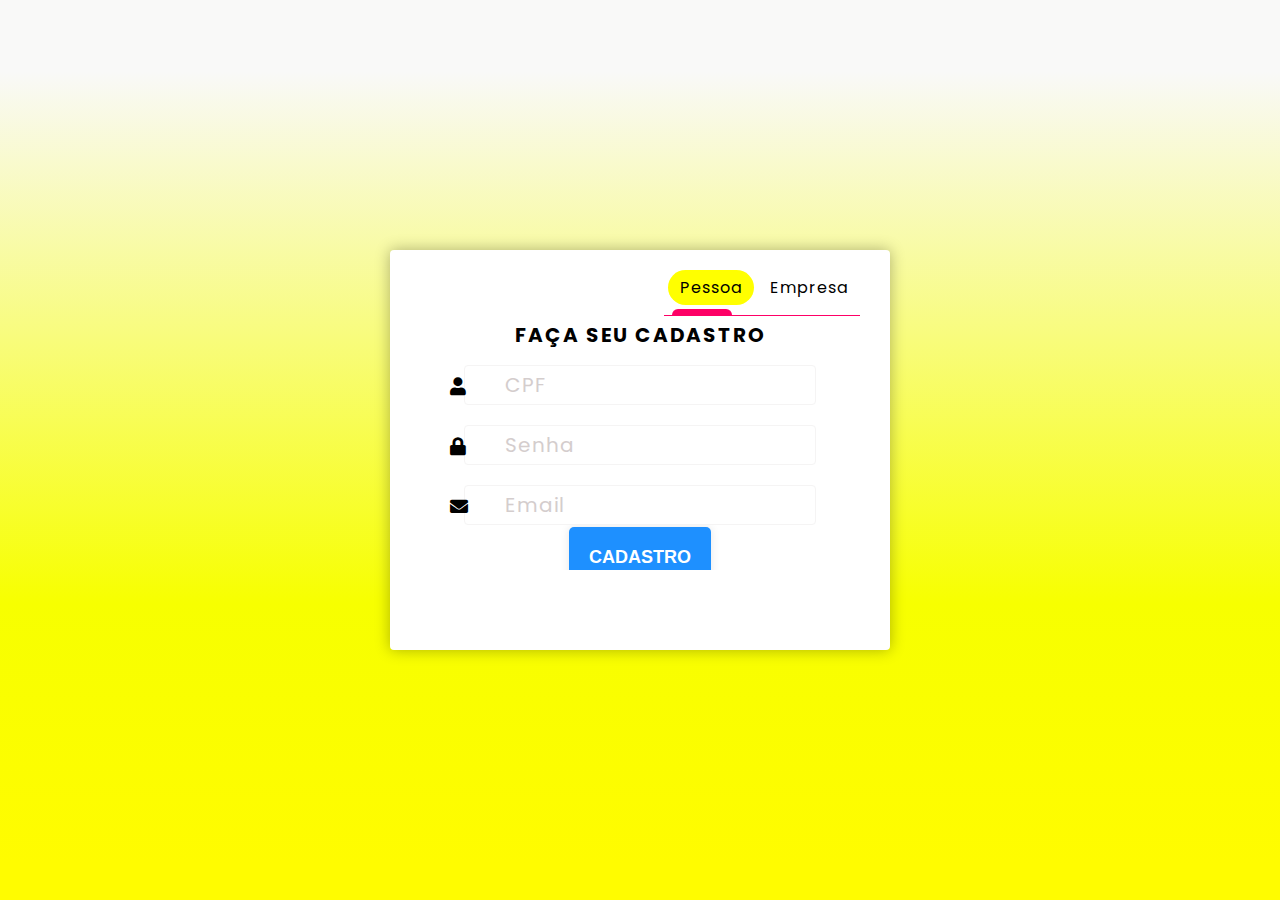
<file: Responsive Navigation Menu Bar with Search Box/form.html>
<!DOCTYPE html>
<html>
<head>
	<meta charset="utf-8">
	<title>Portal do Serviço</title>
	<link rel="stylesheet" type="text/css" href="style.css">
   <link rel="stylesheet" type="text/css" href="form.css">

	<link rel="stylesheet" href="https://cdnjs.cloudflare.com/ajax/libs/font-awesome/5.12.1/css/all.min.css">
</head>
<body class="title">

   <div class="container">
	<div class="switch">
		<div class="login" onclick="tab1();">Pessoa</div>
		<div class="signup" onclick="tab2();">Empresa</div>
	</div>

	<div class="outer">
		<form id="form">
			<div id="page">
				<label>Faça seu Cadastro</label>
				<div class="element">
					<input type="text" placeholder="CPF">
					<span class="fas fa-user"></span>
				</div>
				<div class="element">
					<input type="password" placeholder="Senha">
					<span class="fas fa-lock"></span>
				</div>
				<div class="element">
					<input type="text" placeholder="Email">
					<span class="fas fa-envelope"></span>
				</div>
				<a href="/form_pessoa.html" class="btn">Cadastro</a>
			</div>

			<div id="page">
				<label>Cadastro</label>
				<div class="element">
					<input type="text" placeholder="CNPJ">
					<span class="fas fa-user"></span>
				</div>
				<div class="element">
					<input type="password" placeholder="Senha">
					<span class="fas fa-lock"></span>
				</div>
				<div class="element">
					<input type="text" placeholder="Email">
					<span class="fas fa-envelope"></span>
				</div>
				<form>
					<a href="/form_empresa.html" class="btn">Cadastro</a>
				  </form>
		</form>
	</div>
</div>

<script type="text/javascript" src="script.js"></script>
</body>
</html>
</file>
<file: Responsive Navigation Menu Bar with Search Box/style.css>
@import url('https://fonts.googleapis.com/css2?family=Poppins:wght@400&display=swap');
*{
   margin: 0;
   padding: 0;
   box-sizing: border-box;
   font-family: 'Poppins',sans-serif;
   
}
nav{
   display: flex;
   width: 100%;
   background: #fff159;
   position: relative;
   justify-content: space-between;
   text-align: center;
   padding: 15px 30px;
}
nav .icon{
   font-size: 35px;
   font-weight: 800;
   color: #fff;
   cursor: pointer;
}
nav ol{
   display: flex;
   list-style: none;
   margin: auto 0;
}
nav ol li{
   margin: 0 2px;
}
nav ol li a{
   color: black;
   font-size: 20px;
   text-decoration: none;
   text-transform: capitalize;
   letter-spacing: 1px;
   padding: 5px 10px;
}
nav ol li:hover a{
   background: #fff;
   color: #0a5071;
}
nav .search_box{
   display: flex;
   margin: auto 0;
   height: 35px;
   line-height: 35px;
}
nav .search_box input{
   border: none;
   outline: none;
   background: #fff;
   height: auto;
   padding: 0 10px;
   font-size: 20px;
   width: 350px;
}
nav .search_box span{
   color: #0a5071;
   font-size: 20px;
   background: #fff;
   height: 100%;
   padding: 8px;
   position: relative;
   cursor: pointer;
   z-index: 1;
}
nav .search_box span:hover{
   color: #fff;
}
nav .search_box span::after{
   height: 100%;
   width: 0%;
   content: '';
   background: blue;
   position: absolute;
   top: 0;
   right: 0;
   z-index: -1;
   transition: 0.3s;
}
nav .search_box span:hover::after{
   width: 100%;
}
nav .bar{
   position: relative;
   margin: auto;
   display: none;
}
nav .bar span{
   position: absolute;
   color: #fff;
   font-size: 35px;
}
input[type="checkbox"]{
   -webkit-appearance: none;
   display: none;
}
@media screen and (max-width: 1200px){
   nav{
      display: block;
      padding: 0;
   }
   nav .icon{
      display: inline-block;
      padding: 15px 30px;
   }
   nav .search_box{
      width: 100%;
      display: inline-flex;
      justify-content: center;
      margin-bottom: 15px;
   }
   nav .search_box input{
      width: 90%;
   }
   nav ol{
      display: flex;
      flex-direction: column;
      background: #fff;
      height: 0;
      visibility: hidden;
      transition: 0.3s;
   }
   nav ol li{
      text-align: center;
      transition: 0.3s 0.1s all;
      opacity: 0;
   }
   nav ol li a{
      color: #000;
      font-size: 28px;
      padding: 25px;
      display: block;
   }
   nav ol li:nth-child(1){
      transform: translateX(-150px);
   }
   nav ol li:nth-child(2){
      transform: translateX(-200px);
   }
   nav ol li:nth-child(3){
      transform: translateX(-250px);
   }
   nav ol li:nth-child(4){
      transform: translateX(-300px);
   }
   nav ol li:nth-child(5){
      transform: translateX(-350px);
   }
   nav .bar{
      display: block;
      position: absolute;
      top: 20px;
      right: 80px;
      cursor: pointer;
   }
   nav .bar #times{
      display: none;
   }
   #check:checked ~ nav .bar #times{
      display: block;
   }
   #check:checked ~ nav .bar #bars{
      display: none;
   }
   #check:checked ~ nav ol{
      visibility: visible;
      height: 465px;
   }
   #check:checked ~ nav ol li:nth-child(1),
   #check:checked ~ nav ol li:nth-child(2),
   #check:checked ~ nav ol li:nth-child(3),
   #check:checked ~ nav ol li:nth-child(4),
   #check:checked ~ nav ol li:nth-child(5){
      transform: translateX(0);
      opacity: 1;
   }
} 
section{
   background:#faf8f8;
   height: 100%;
   width: 100%;
   position: absolute;
   background-position: center;
   background-size: cover;
   top: 0;
   z-index: -1;
   filter: brightness(30%);
}

.title1{
   text-align: center;
   padding: 50px 1em 0 1em;
   font-weight: bold;
   font-size: 24px;
   color: #121317;
}
.title1::first-letter{
   font-weight: bold;
   text-decoration: underline yellow;
   color: black;
}

.title2{
      text-align: center;
      padding: 5px 1em 0 1em;
      font-weight: bold;
      font-size: 18px;
      color: #121317;
}

.btn{
   font-family: sans-serif;
   font-size: 18px;
   font-weight: bold;
   background: #1e90ff;
   width: 160px;
   padding: 20px;
   text-align: center;
   text-decoration: none;
   text-transform: uppercase;
   color: #fff;
   border-radius: 5px;
   cursor: pointer;
   box-shadow: 0 0 10px rgba(0, 0, 0, 0.1);
   -webkit-transition-duration: 0.3s;
   transition-duration: 0.3s;
   -webkit-transition-property: box-shadow, transform;
   transition-property: box-shadow, transform;

}

.btn:hover, .btn:focus, .btn:active{
   box-shadow: 0 0 20px rgba(0, 0, 0, 0.5);
   -webkit-transform: scale(1.1);
   transform: scale(1.1);
}

iframe{
   display: flex;
   margin-left: auto;
   margin-right: auto;
   padding-top: 20px;
   padding-bottom: 20px;
}

.header1{
   background: #fff159;
}

.bodyy{
   box-shadow: #121317;
}
</file>
<file: Responsive Navigation Menu Bar with Search Box/form.css>
@import url('https://fonts.googleapis.com/css2?family=Poppins&display=swap');
*{
	margin: 0;
	padding: 0;
	font-family: 'poppins', sans-serif;
	outline: none;
    color: black;
}
.title{
	display: flex;
	min-height: 100vh;
	align-items: center;
	justify-content: center;
	background: rgb(255,252,0);
background: linear-gradient(0deg, rgba(255,252,0,1) 4%, rgba(247,255,0,1) 33%, rgba(249,249,248,1) 92%);
}
.container{
	position: relative;
	align-items: center;
	padding: 20px 30px;
	width: 500px;
	height: 400px;
	background: white;
	border-radius: 4px;
	box-shadow: 0 0 15px rgba(0,0,0,0.3);
}
.switch{
	position: absolute;
	right: 30px;
	display: flex;
	border-bottom: 1px solid #fe0066;

}
.switch.active{
	border-bottom: 1px solid yellow;
}
.switch:after{
	content: '';
	height: 6px;
	width: 60px;
	background: #fe0066;
	border-radius: 60px 60px 0 0;
	position: absolute;
	bottom: 0;
	left: 8px;
	transition: 0.3s ease;
}
.switch.active:after{
	left: 82px;
	width: 70px;
	background: yellow;
  
}
.login{
	padding: 5px 12px;
	background: yellow;
	margin-bottom: 10px;
	border-radius: 50px;
	text-align: right;
	margin-left: 4px;
	letter-spacing: 1px;
	cursor: pointer;
	transition: 0.3s ease;
}
.signup{
	padding: 5px 12px;
	margin-bottom: 10px;
	border-radius: 50px;
	text-align: right;
	margin-left: 4px;
	letter-spacing: 1px;
	cursor: pointer;
	transition: 0.3s ease;
}
.container .outer{
	width: 100%;
	margin-top: 40px;
	text-align: center;
	position: relative;
	overflow: hidden;
}
.outer #form{
	width: 200%;
	position: relative;
	display: flex;
	margin: auto;
	transition: 0.2s ease-in-out;
}
#page{
	margin: auto;
	width: 100%;
}
label{
	display: block;
	margin-bottom: 5px;
	padding: 10px 15px;
	text-align: center;
	letter-spacing: 2px;
	font-size: 20px;
	font-weight: bold;
	text-transform: uppercase;
	color: black;
}
.element{
	position: relative;
}
.element input{
	width: 80%;
	height: 40px;
	border-radius: 4px;
	margin-bottom: 20px;
	background: white;
	border: 1px solid #f5f4f4;
	padding-left: 40px;
	font-size: 20px;
	letter-spacing: 1px;
}
input::placeholder{
	color: #d4cdcd;
    font-size: 20px;
}
.element span{
	position: absolute;
	left: 30px;
	top: 12px;
    font-size: 18px;
}
#btn{
    padding: 5px 25px;
    background: linear-gradient(45deg,#0326f9,#01fcf9);
    border-radius: 50px;
	border-bottom: 10px;
    font-size: 25px;
    text-transform: uppercase;
    border: none;
    margin-top: 5px;
	margin-bottom: 0;
    cursor: pointer;
}
#btn:active{
	transform: scale(1.01);
}
</file>
